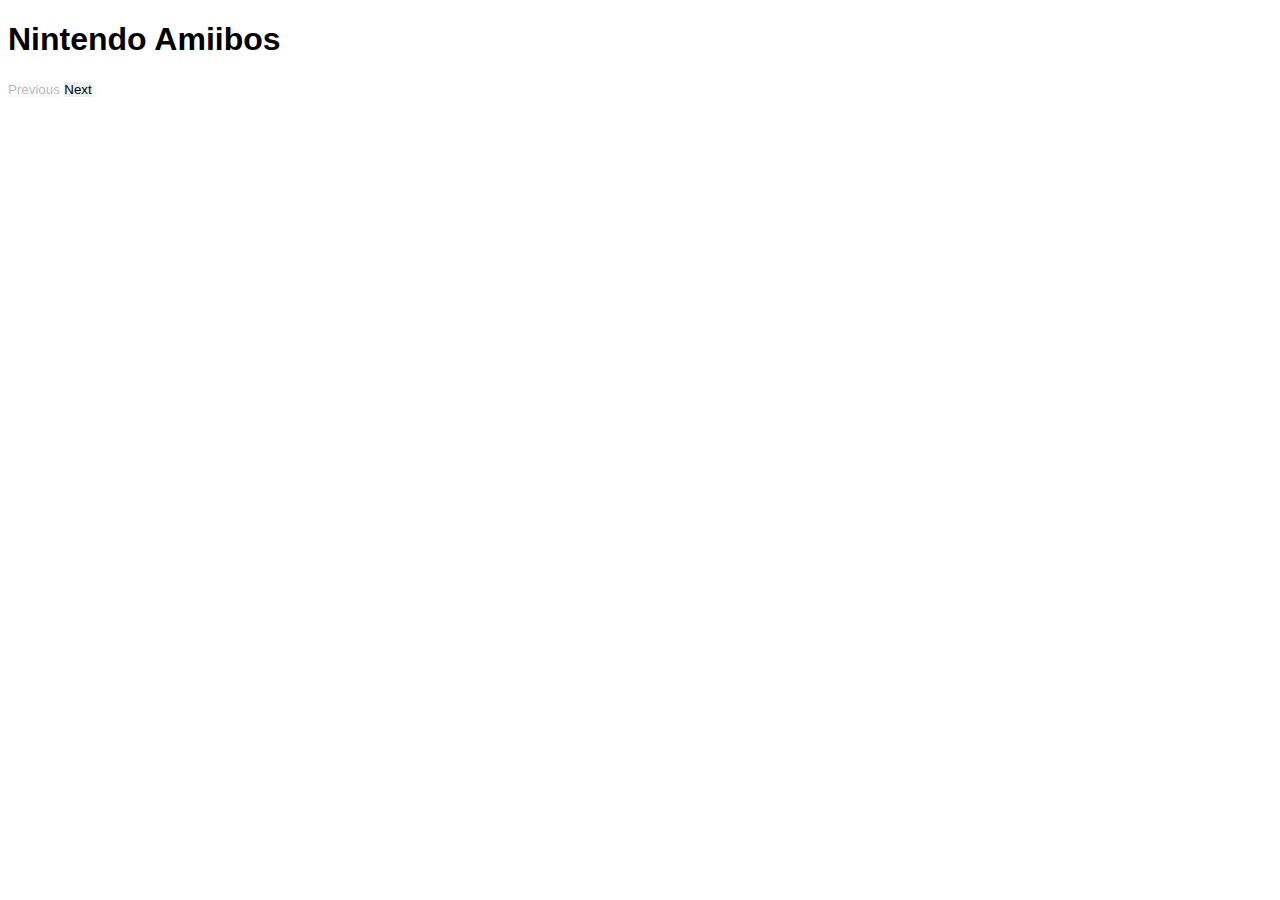
<file: AmiiboAPI/index.html>
<!DOCTYPE html>
<html lang="en">
<head>
    <meta charset="UTF-8">
    <meta http-equiv="X-UA-Compatible" content="IE=edge">
    <meta name="viewport" content="width=device-width, initial-scale=1.0">
    <link rel="stylesheet" href="style.css">
    <script src="app.js" defer></script>
    <title>Amiibos API</title>
</head>
<body>
    
    <div class=gallery>
    <h1>Nintendo Amiibos</h1>
    <div id="container"></div>
    <button id="prevBtn">Previous</button>
    <button id="moreBtn">Next</button></div>
</body>
</html>
</file>
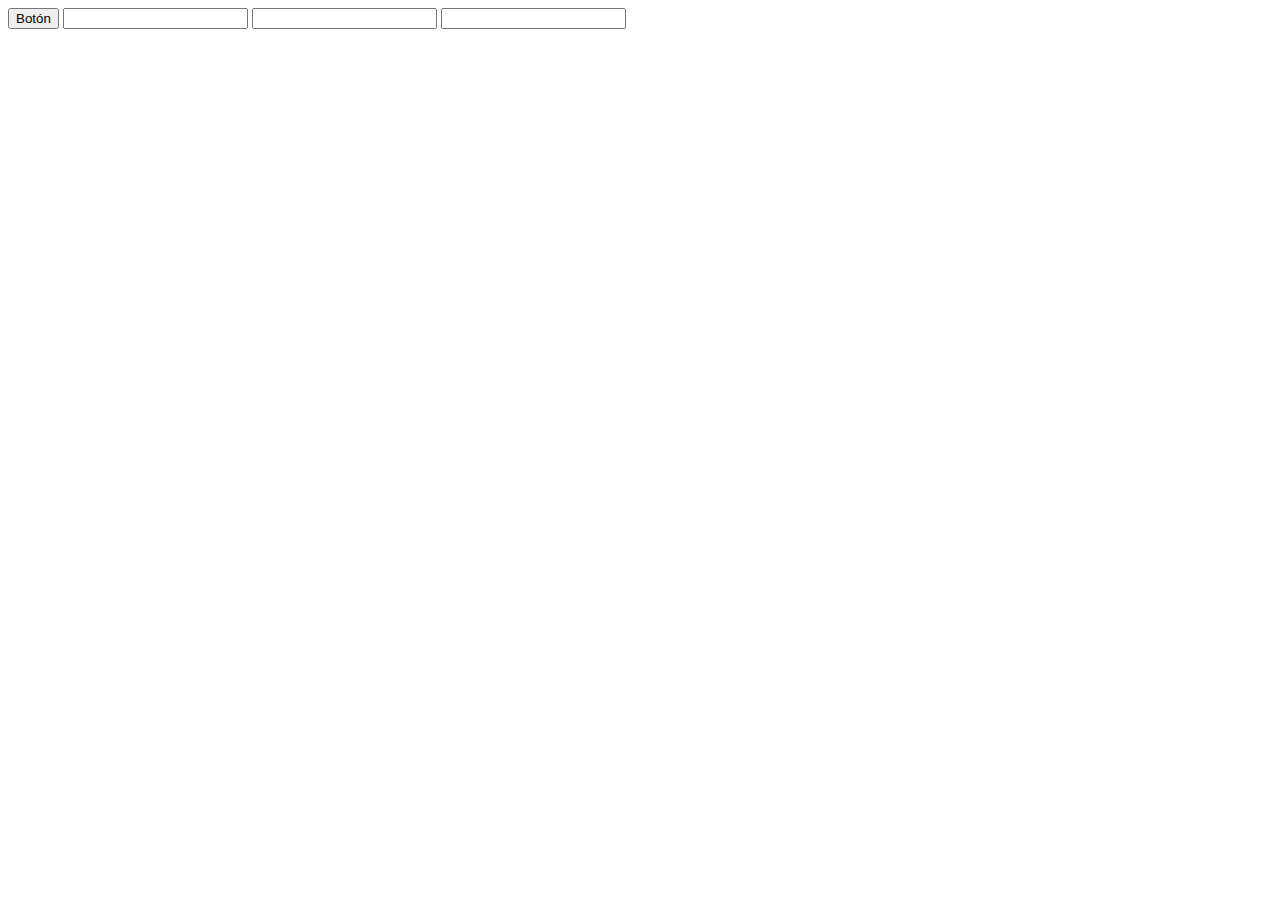
<file: Events/index.html>
<!DOCTYPE html>
<html lang="en">
<head>
    <meta charset="UTF-8">
    <meta name="viewport" content="width=device-width, initial-scale=1.0">
    <script src="app.js" defer></script>
    <title>Document</title>
</head>
<body>
    <button id="btnToClick">Botón</button>
	<input class="click" type="text"/>
	<input class="focus" type="text"/>
	<input class="value" type="text"/>
</body>
</html>
</file>
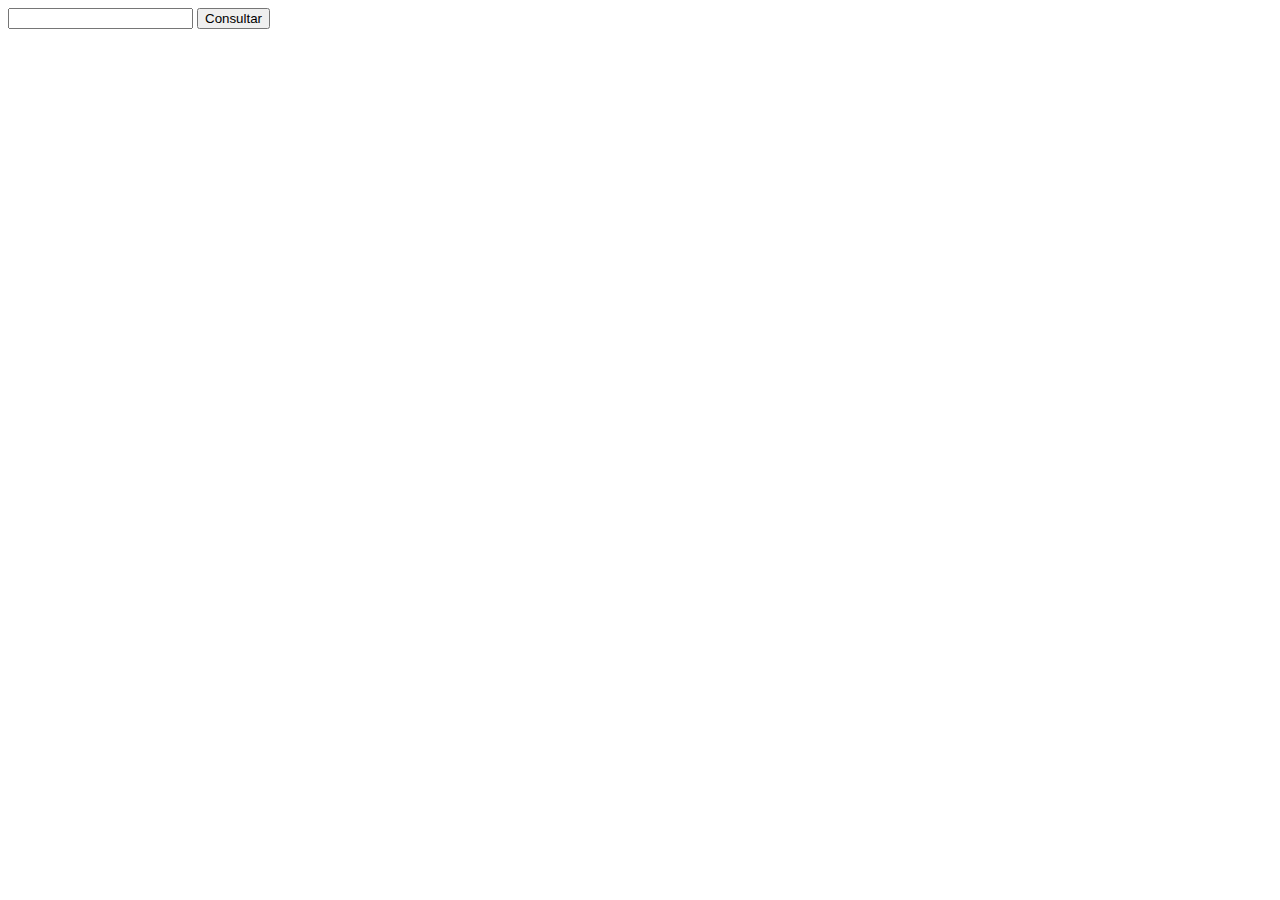
<file: Async/iteration1/index.html>
<!DOCTYPE html>
<html lang="en">
<head>
    <meta charset="UTF-8">
    <meta name="viewport" content="width=device-width, initial-scale=1.0">
    <script src="app.js" defer></script>
    <title>Document</title>
</head>
<body>
    <input type="text">
    <button>Consultar</button>
</body>
</html>
</file>
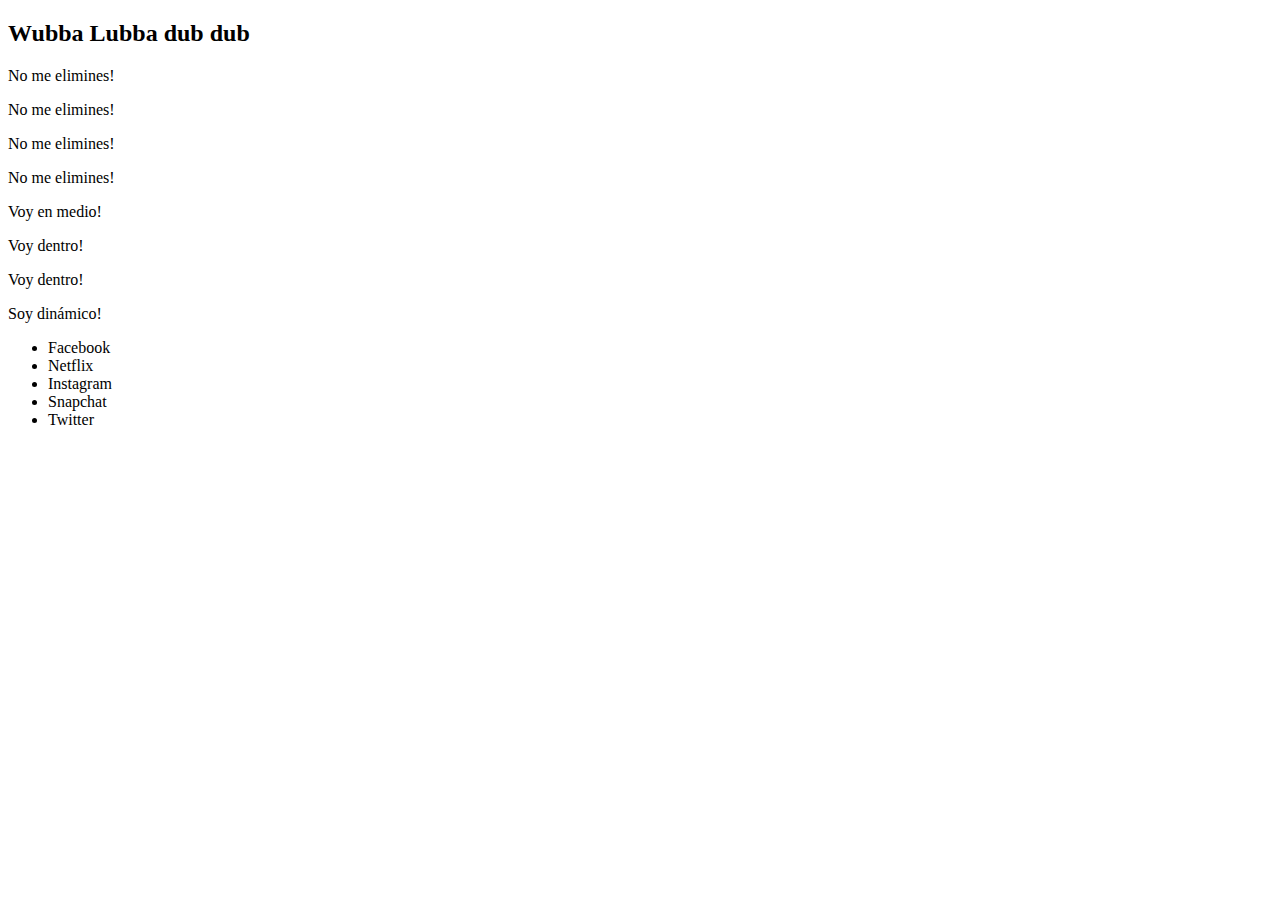
<file: DOM/JS_DOM2/index.html>
<!DOCTYPE html>
<html lang="en">
<head>
    <meta charset="UTF-8">
    <meta name="viewport" content="width=device-width, initial-scale=1.0">
        <title>Document</title>
<script src="app.js" defer></script>
    </head>
<body>
	<h2 class="fn-insert-here"></h2>
	<p class="fn-remove-me">Eliminame!</p>
  <p>No me elimines!</p>
  <p>No me elimines!</p>
  <p class="fn-remove-me">Eliminame!</p>
  <p>No me elimines!</p>
  <p class="fn-remove-me">Eliminame!</p>
  <p class="fn-remove-me">Eliminame!</p>
  <p>No me elimines!</p>
	<div></div><div></div>
	<div class="fn-insert-here"></div>
  <div class="fn-insert-here"></div>
</body>
</html>
</file>
<file: AmiiboAPI/style.css>
*{
    padding:0;
    border: 0;
}

body{
    font-family: Helvetica, sans-serif;
  }

#container {
    display: flex;
    justify-content: flex-start;
    gap: 1rem;
    align-items: center;
    flex-wrap: wrap;
  }
  
  figure {
    width: 300px;
  }
  
  figure > img {
    width: 100%;
  }
</file>
